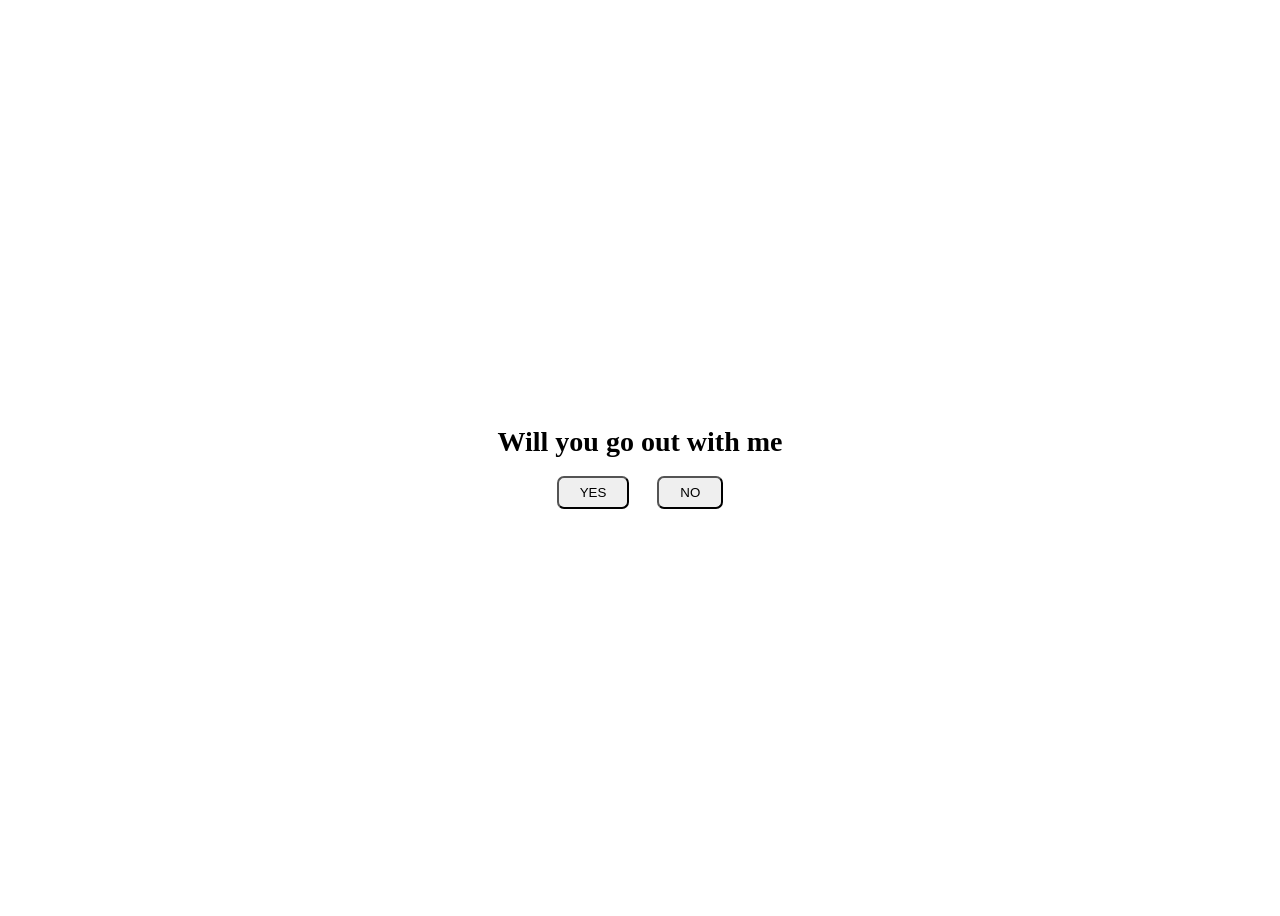
<file: will_you_go_out_with_me/index.html>
<!doctype html>
<html lang="en">
  <head>
    <meta charset="UTF-8" />
    <meta name="viewport" content="width=device-width, initial-scale=1.0" />
    <title>Document</title>
    <link rel="stylesheet" href="styles.css" />
  </head>
  <body>
    <div id="root"></div>
    <script src="script.js"></script>
  </body>
</html>
</file>
<file: will_you_go_out_with_me/styles.css>
html {
  font-size: 14px;
}
.body {
  display: flex;
  flex-direction: column;
  align-items: center;
  justify-content: center;
  overflow: hidden;
  background-color: linear-gradient(red, blue);
  max-height: 100dvh;
  height: 100dvh;
  max-width: 100dvw;
  /* margin-bottom: 1000px; */
}
.buttons {
  display: flex;
  gap: 2rem;
}
.buttons button {
  padding: 0.5rem 1.5rem;
  border-radius: 0.5rem;
}
.buttons button:first-of-type:hover {
  background-color: green;
}
.buttons button:nth-child(2):hover {
  transform: translateY(-100px);
}
.calendar {
  display: flex;
  flex-wrap: wrap;
  gap: 2rem;
  margin-top: 2rem;
  margin-inline: auto;
  overflow-y: auto;
  scrollbar-width: none;
  width: 80dvw;
  padding-bottom: 2rem;
}
.day {
  font-weight: 600;
  display: flex;
}
.week {
  display: flex;
}
.today:hover {
  background-color: green;
}
.today:active {
  background-color: blueviolet;
}
.day span,
.week button {
  width: 3rem;
}
.week button:disabled {
  background-color: white;
}
.weeks {
  display: flex;
  flex-direction: column;
}
.month {
  display: flex;
  background-color: rgb(45, 109, 213);
  flex-direction: column;
  align-items: center;
  width: max-content;
  padding: 1rem;
  border-radius: 1rem;
}
.month_name {
  font-weight: 800;
  color: aliceblue;
}
input,
.error-year {
  font-size: 1.5rem;
}
.error-year {
  background-color: red;
  width: 150px;
  text-align: center;
  color: white;
  border-radius: 0.25rem;
  margin-top: 0.25rem;
}
.confirm-btn {
  background-color: rgb(235, 78, 246);
  font-size: 1.25rem;
  border-radius: 0.5rem;
  padding: 0.5rem 1rem;
  color: blue;
}

.she_said_yes {
  background-image: url("/will_you_go_out_with_me/1.jpg");
  background-position: center;
  background-repeat: no-repeat;
  background-size: cover;
  width: 100%;
  overflow: hidden;
  padding: 0;
  margin: 0;
  color: blue;
}
</file>
